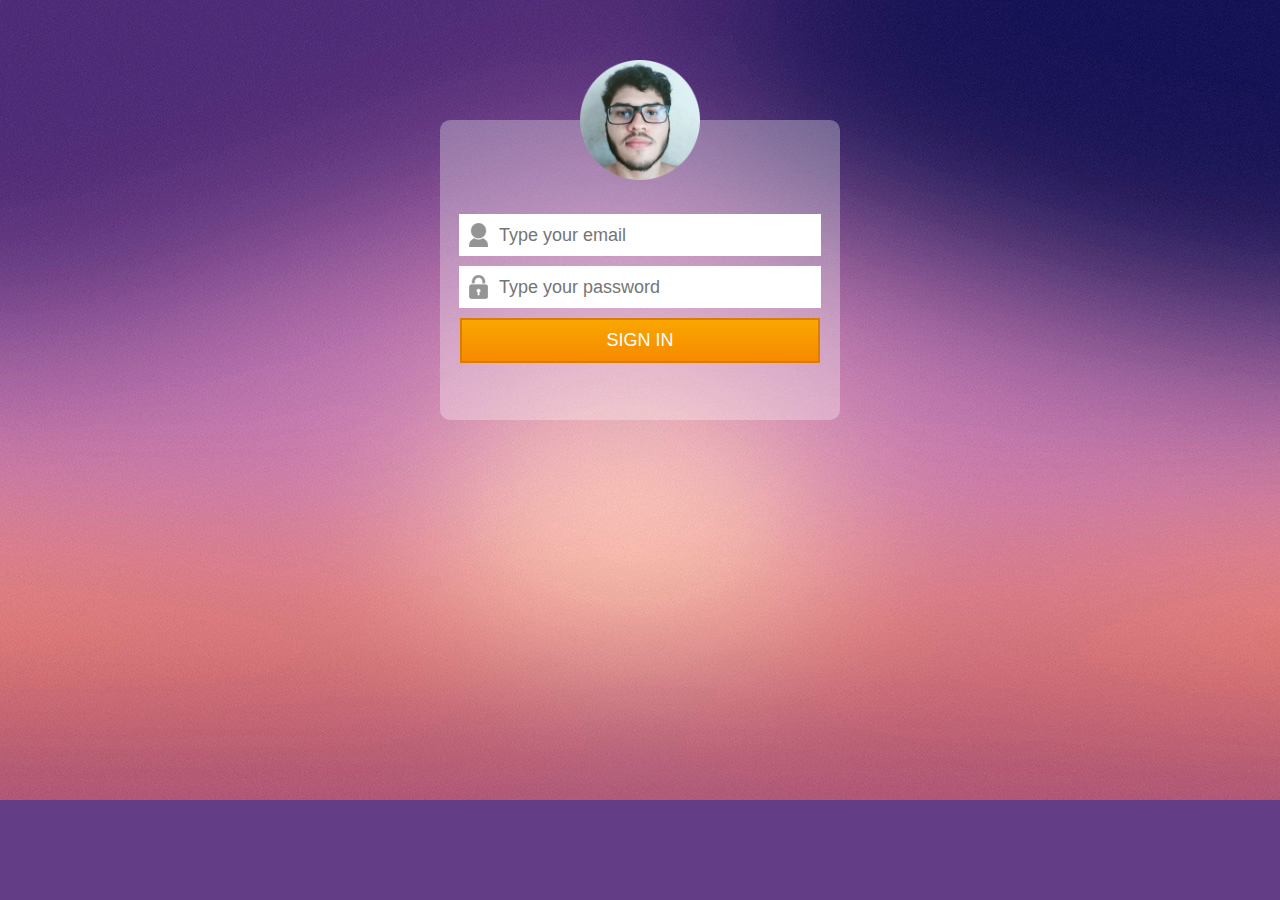
<file: estilizando_formularios2/index.html>
<!DOCTYPE html>
<html lang="pt-br">
  <head>
    <meta charset="UTF-8" />
    <meta http-equiv="X-UA-Compatible" content="IE=edge" />
    <meta name="viewport" content="width=device-width, initial-scale=1.0" />
    <title>Formulário</title>
    <link rel="stylesheet" href="estilo.css" />
  </head>
  <body>
    <div id="container">
      <img src="imagens/matheus.png" alt="" />

      <form action="index.html">
        <div>
          <input
            class="email-img"
            type="email"
            name="email"
            id="email"
            placeholder="Type your email"
          />
        </div>

        <div>
          <input
            class="password-img"
            type="password"
            name="password"
            id="password"
            placeholder="Type your password"
          />
        </div>

        <div>
          <input class="submit" type="submit" value="SIGN IN" />
        </div>
      </form>
    </div>
  </body>
</html>
</file>
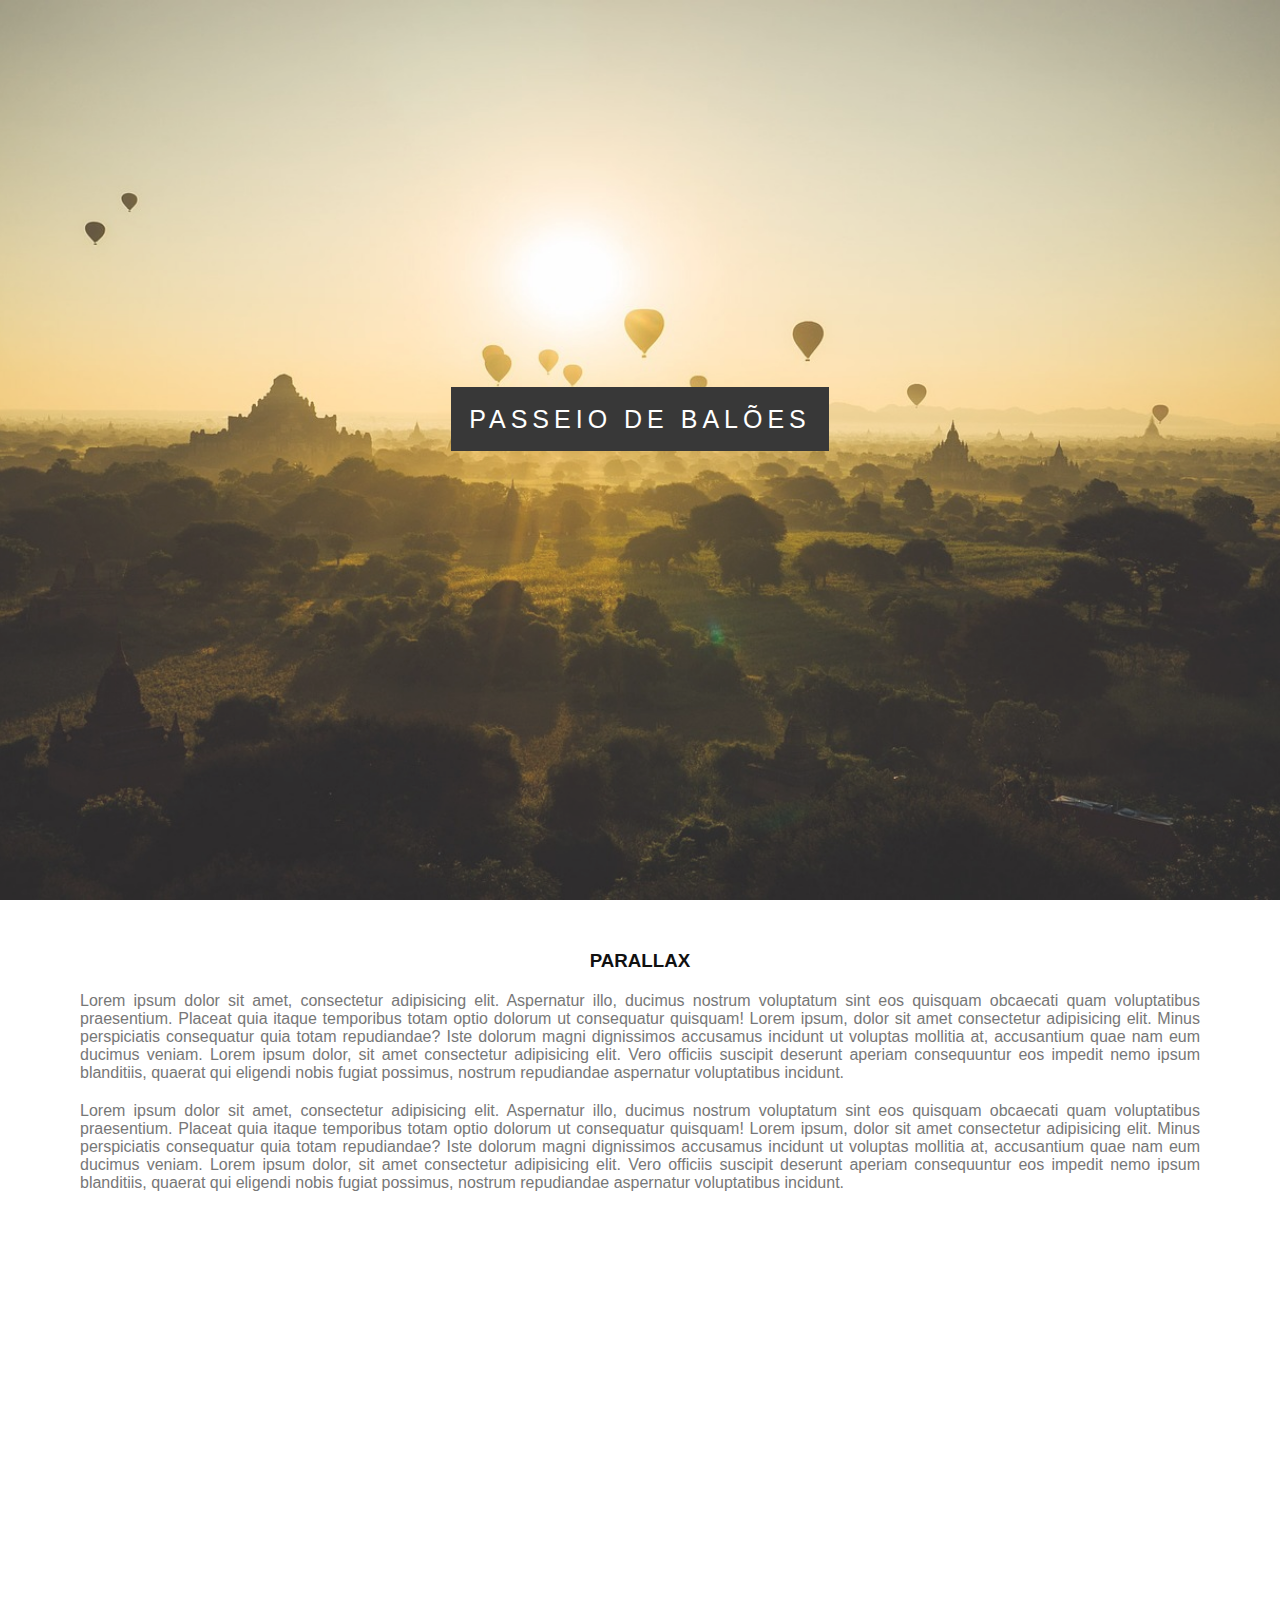
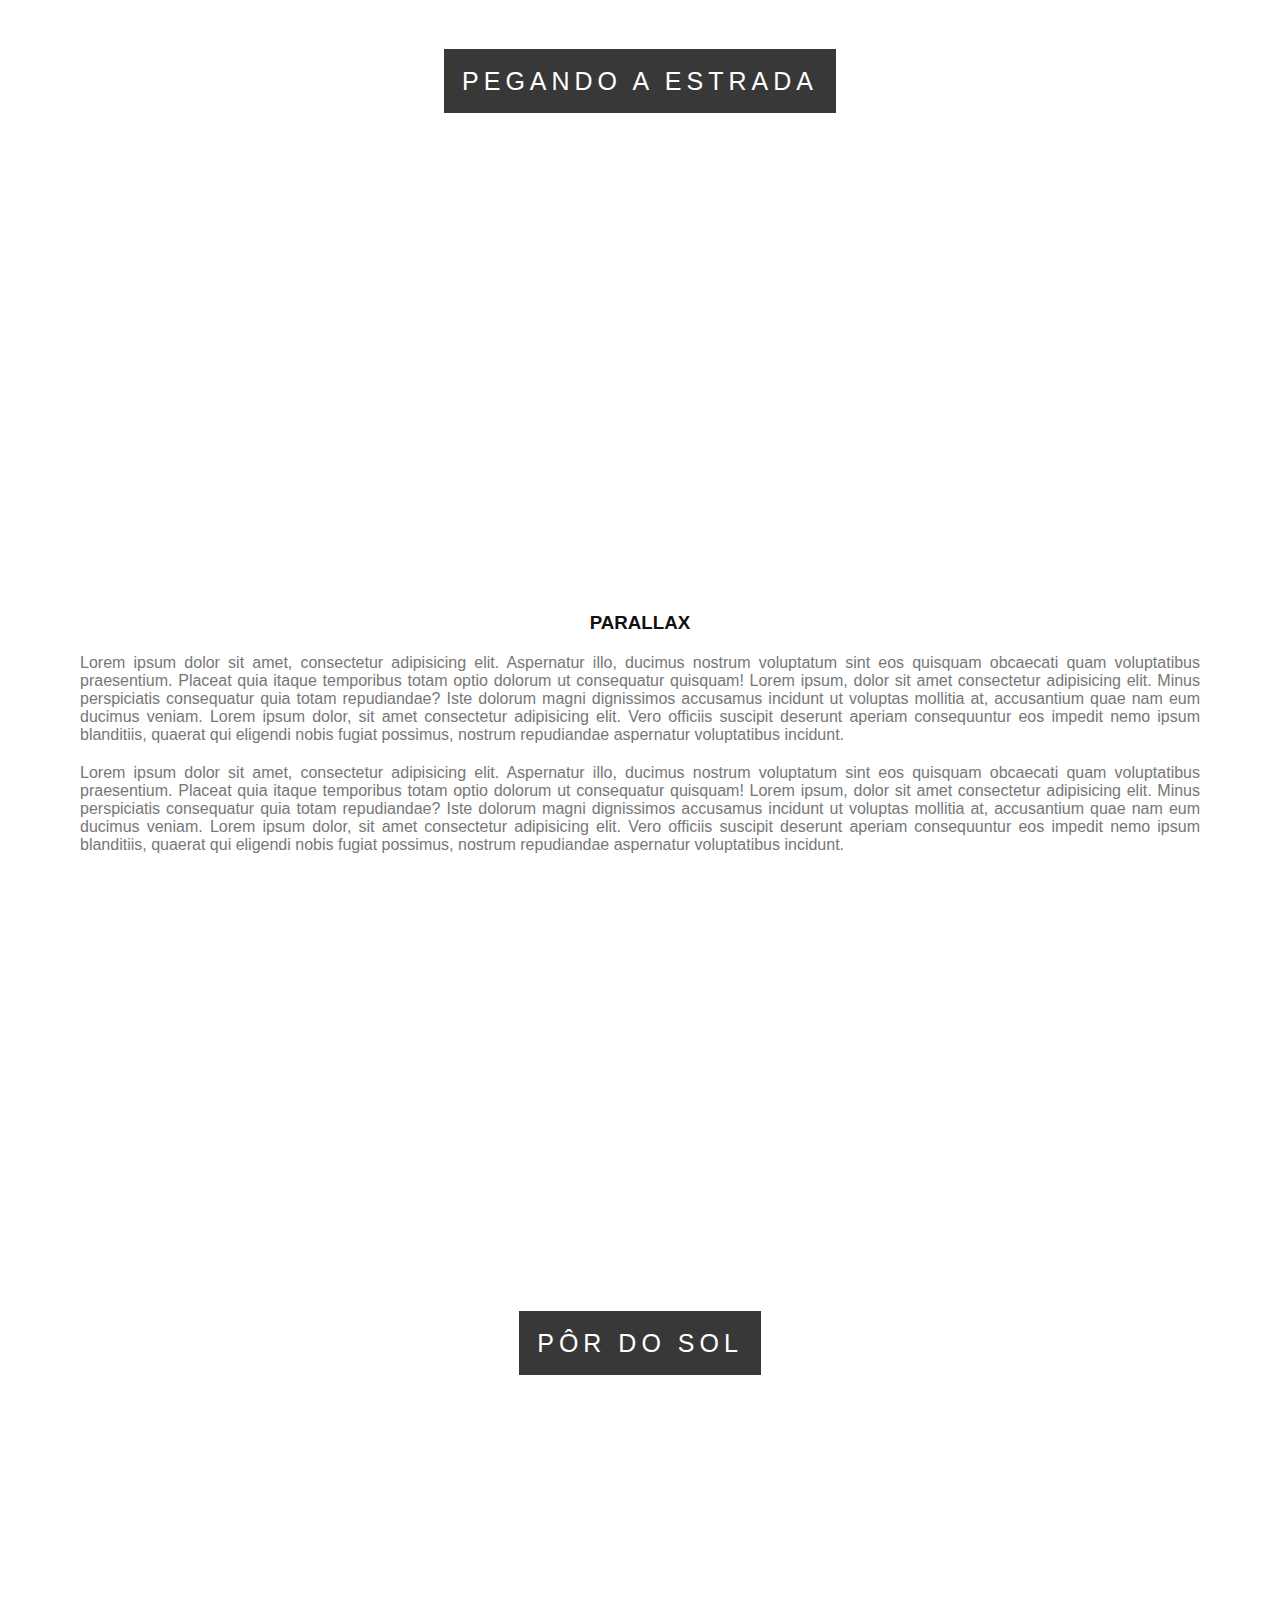
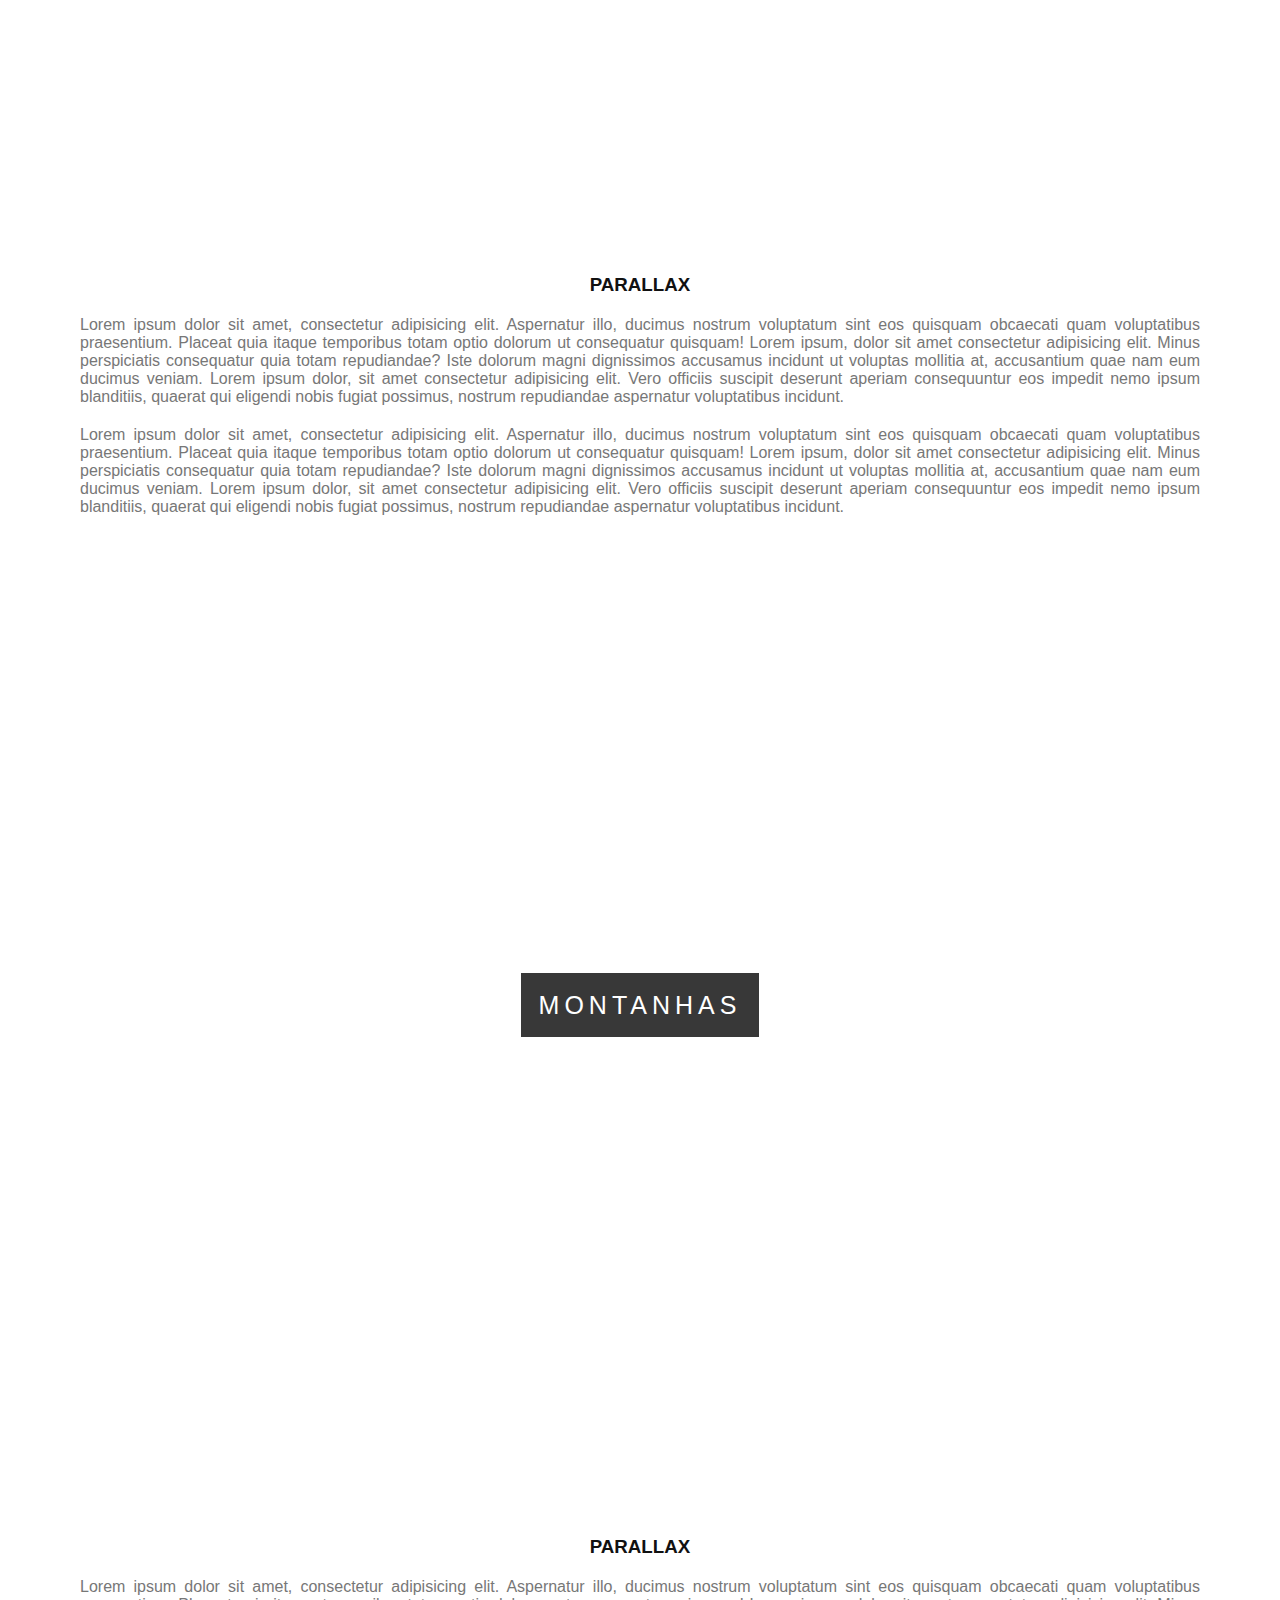
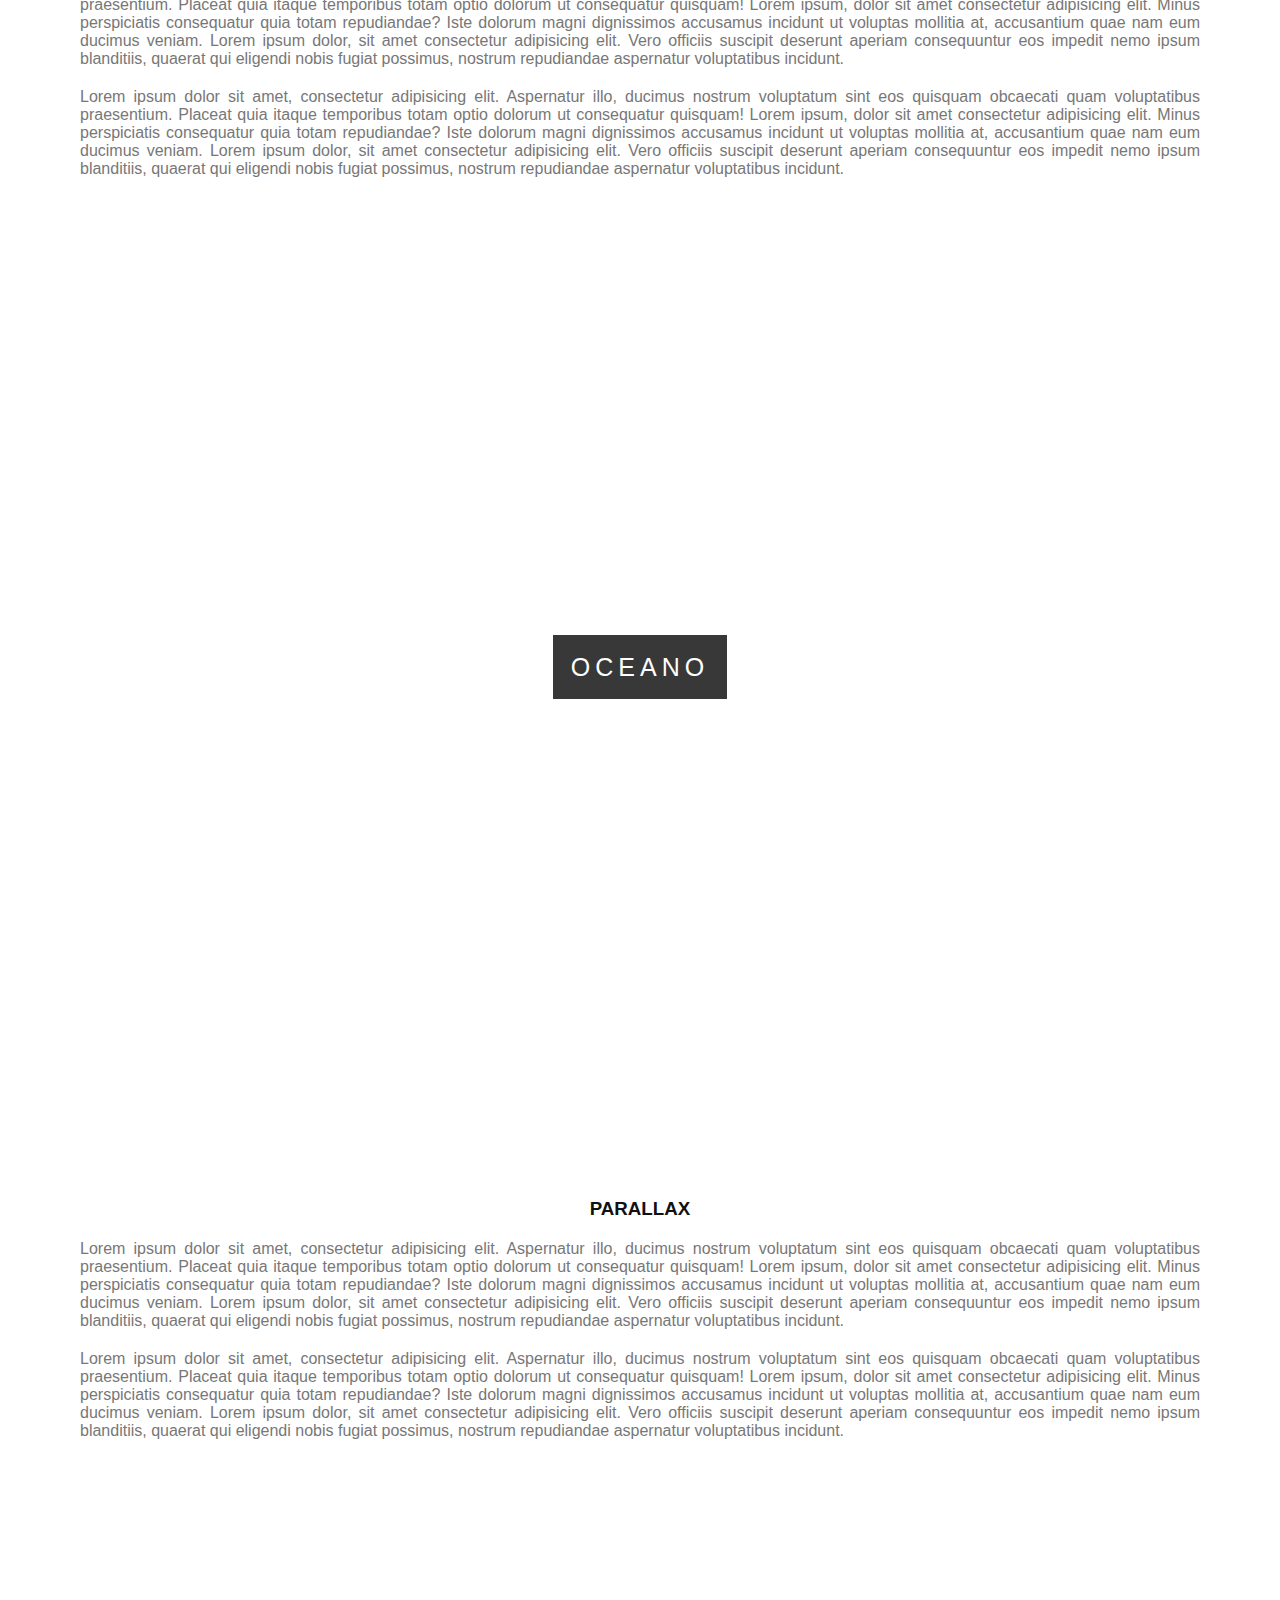
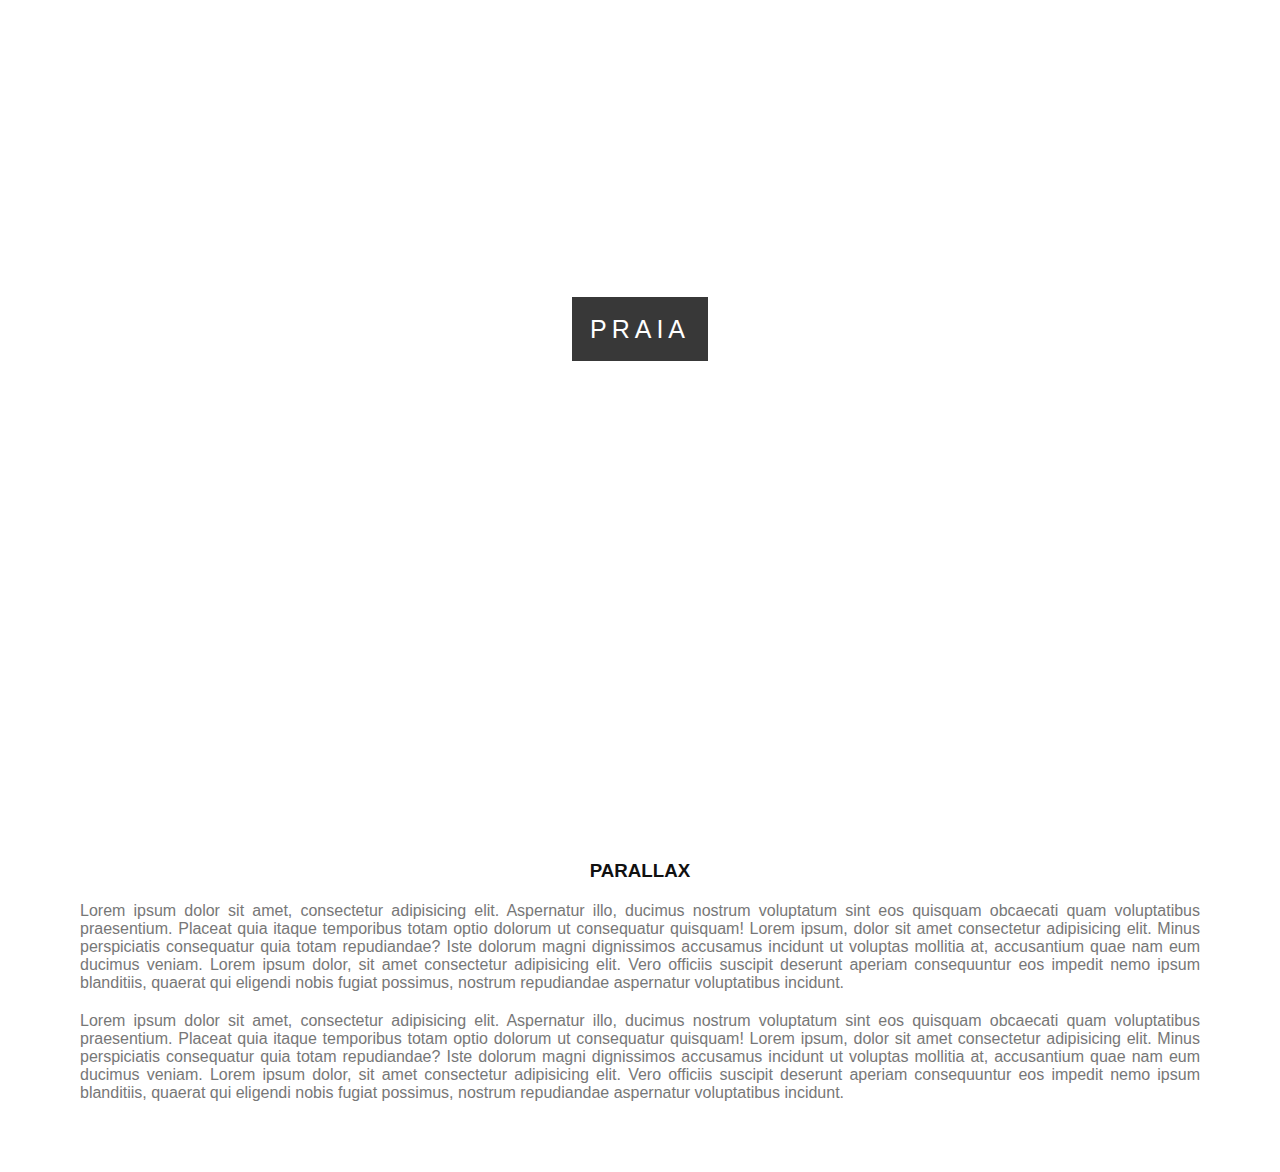
<file: parallax/index.html>
<!DOCTYPE html>
<html lang="pt-br">
<head>
    <meta charset="UTF-8">
    <meta http-equiv="X-UA-Compatible" content="IE=edge">
    <meta name="viewport" content="width=device-width, initial-scale=1.0">
    <title>Parallax</title>
    <link rel="stylesheet" href="estilo.css">
</head>
<body>
    
    <div class="caixa1">     
        <div class="conteudo-titulo">
            <span class="titulo">passeio de balões</span>
        </div>
    </div>
    <div class="conteudo">
        <h3>Parallax</h3>
        <p>Lorem ipsum dolor sit amet, consectetur adipisicing elit. Aspernatur illo, ducimus nostrum voluptatum sint eos quisquam obcaecati quam voluptatibus praesentium. Placeat quia itaque temporibus totam optio dolorum ut consequatur quisquam! Lorem ipsum, dolor sit amet consectetur adipisicing elit. Minus perspiciatis consequatur quia totam repudiandae? Iste dolorum magni dignissimos accusamus incidunt ut voluptas mollitia at, accusantium quae nam eum ducimus veniam. Lorem ipsum dolor, sit amet consectetur adipisicing elit. Vero officiis suscipit deserunt aperiam consequuntur eos impedit nemo ipsum blanditiis, quaerat qui eligendi nobis fugiat possimus, nostrum repudiandae aspernatur voluptatibus incidunt.</p>
        <p>Lorem ipsum dolor sit amet, consectetur adipisicing elit. Aspernatur illo, ducimus nostrum voluptatum sint eos quisquam obcaecati quam voluptatibus praesentium. Placeat quia itaque temporibus totam optio dolorum ut consequatur quisquam! Lorem ipsum, dolor sit amet consectetur adipisicing elit. Minus perspiciatis consequatur quia totam repudiandae? Iste dolorum magni dignissimos accusamus incidunt ut voluptas mollitia at, accusantium quae nam eum ducimus veniam. Lorem ipsum dolor, sit amet consectetur adipisicing elit. Vero officiis suscipit deserunt aperiam consequuntur eos impedit nemo ipsum blanditiis, quaerat qui eligendi nobis fugiat possimus, nostrum repudiandae aspernatur voluptatibus incidunt.</p>
    </div>
    <div class="caixa2">
        <div class="conteudo-titulo">
            <span class="titulo">pegando a estrada</span>
        </div>
    </div>
    <div class="conteudo">
        <h3>Parallax</h3>
        <p>Lorem ipsum dolor sit amet, consectetur adipisicing elit. Aspernatur illo, ducimus nostrum voluptatum sint eos quisquam obcaecati quam voluptatibus praesentium. Placeat quia itaque temporibus totam optio dolorum ut consequatur quisquam! Lorem ipsum, dolor sit amet consectetur adipisicing elit. Minus perspiciatis consequatur quia totam repudiandae? Iste dolorum magni dignissimos accusamus incidunt ut voluptas mollitia at, accusantium quae nam eum ducimus veniam. Lorem ipsum dolor, sit amet consectetur adipisicing elit. Vero officiis suscipit deserunt aperiam consequuntur eos impedit nemo ipsum blanditiis, quaerat qui eligendi nobis fugiat possimus, nostrum repudiandae aspernatur voluptatibus incidunt.</p>
        <p>Lorem ipsum dolor sit amet, consectetur adipisicing elit. Aspernatur illo, ducimus nostrum voluptatum sint eos quisquam obcaecati quam voluptatibus praesentium. Placeat quia itaque temporibus totam optio dolorum ut consequatur quisquam! Lorem ipsum, dolor sit amet consectetur adipisicing elit. Minus perspiciatis consequatur quia totam repudiandae? Iste dolorum magni dignissimos accusamus incidunt ut voluptas mollitia at, accusantium quae nam eum ducimus veniam. Lorem ipsum dolor, sit amet consectetur adipisicing elit. Vero officiis suscipit deserunt aperiam consequuntur eos impedit nemo ipsum blanditiis, quaerat qui eligendi nobis fugiat possimus, nostrum repudiandae aspernatur voluptatibus incidunt.</p>
    </div>
    <div class="caixa3">
        <div class="conteudo-titulo">
            <span class="titulo">pôr do sol</span>
        </div>
    </div>
    <div class="conteudo">
        <h3>Parallax</h3>
        <p>Lorem ipsum dolor sit amet, consectetur adipisicing elit. Aspernatur illo, ducimus nostrum voluptatum sint eos quisquam obcaecati quam voluptatibus praesentium. Placeat quia itaque temporibus totam optio dolorum ut consequatur quisquam! Lorem ipsum, dolor sit amet consectetur adipisicing elit. Minus perspiciatis consequatur quia totam repudiandae? Iste dolorum magni dignissimos accusamus incidunt ut voluptas mollitia at, accusantium quae nam eum ducimus veniam. Lorem ipsum dolor, sit amet consectetur adipisicing elit. Vero officiis suscipit deserunt aperiam consequuntur eos impedit nemo ipsum blanditiis, quaerat qui eligendi nobis fugiat possimus, nostrum repudiandae aspernatur voluptatibus incidunt.</p>
        <p>Lorem ipsum dolor sit amet, consectetur adipisicing elit. Aspernatur illo, ducimus nostrum voluptatum sint eos quisquam obcaecati quam voluptatibus praesentium. Placeat quia itaque temporibus totam optio dolorum ut consequatur quisquam! Lorem ipsum, dolor sit amet consectetur adipisicing elit. Minus perspiciatis consequatur quia totam repudiandae? Iste dolorum magni dignissimos accusamus incidunt ut voluptas mollitia at, accusantium quae nam eum ducimus veniam. Lorem ipsum dolor, sit amet consectetur adipisicing elit. Vero officiis suscipit deserunt aperiam consequuntur eos impedit nemo ipsum blanditiis, quaerat qui eligendi nobis fugiat possimus, nostrum repudiandae aspernatur voluptatibus incidunt.</p>
    </div>
    <div class="caixa4">
        <div class="conteudo-titulo">
            <span class="titulo">montanhas</span>
        </div>
    </div>
    <div class="conteudo">
        <h3>Parallax</h3>
        <p>Lorem ipsum dolor sit amet, consectetur adipisicing elit. Aspernatur illo, ducimus nostrum voluptatum sint eos quisquam obcaecati quam voluptatibus praesentium. Placeat quia itaque temporibus totam optio dolorum ut consequatur quisquam! Lorem ipsum, dolor sit amet consectetur adipisicing elit. Minus perspiciatis consequatur quia totam repudiandae? Iste dolorum magni dignissimos accusamus incidunt ut voluptas mollitia at, accusantium quae nam eum ducimus veniam. Lorem ipsum dolor, sit amet consectetur adipisicing elit. Vero officiis suscipit deserunt aperiam consequuntur eos impedit nemo ipsum blanditiis, quaerat qui eligendi nobis fugiat possimus, nostrum repudiandae aspernatur voluptatibus incidunt.</p>
        <p>Lorem ipsum dolor sit amet, consectetur adipisicing elit. Aspernatur illo, ducimus nostrum voluptatum sint eos quisquam obcaecati quam voluptatibus praesentium. Placeat quia itaque temporibus totam optio dolorum ut consequatur quisquam! Lorem ipsum, dolor sit amet consectetur adipisicing elit. Minus perspiciatis consequatur quia totam repudiandae? Iste dolorum magni dignissimos accusamus incidunt ut voluptas mollitia at, accusantium quae nam eum ducimus veniam. Lorem ipsum dolor, sit amet consectetur adipisicing elit. Vero officiis suscipit deserunt aperiam consequuntur eos impedit nemo ipsum blanditiis, quaerat qui eligendi nobis fugiat possimus, nostrum repudiandae aspernatur voluptatibus incidunt.</p>
    </div>
    <div class="caixa5">
        <div class="conteudo-titulo">
            <span class="titulo">oceano</span>
        </div>
    </div>
    <div class="conteudo">
        <h3>Parallax</h3>
        <p>Lorem ipsum dolor sit amet, consectetur adipisicing elit. Aspernatur illo, ducimus nostrum voluptatum sint eos quisquam obcaecati quam voluptatibus praesentium. Placeat quia itaque temporibus totam optio dolorum ut consequatur quisquam! Lorem ipsum, dolor sit amet consectetur adipisicing elit. Minus perspiciatis consequatur quia totam repudiandae? Iste dolorum magni dignissimos accusamus incidunt ut voluptas mollitia at, accusantium quae nam eum ducimus veniam. Lorem ipsum dolor, sit amet consectetur adipisicing elit. Vero officiis suscipit deserunt aperiam consequuntur eos impedit nemo ipsum blanditiis, quaerat qui eligendi nobis fugiat possimus, nostrum repudiandae aspernatur voluptatibus incidunt.</p>
        <p>Lorem ipsum dolor sit amet, consectetur adipisicing elit. Aspernatur illo, ducimus nostrum voluptatum sint eos quisquam obcaecati quam voluptatibus praesentium. Placeat quia itaque temporibus totam optio dolorum ut consequatur quisquam! Lorem ipsum, dolor sit amet consectetur adipisicing elit. Minus perspiciatis consequatur quia totam repudiandae? Iste dolorum magni dignissimos accusamus incidunt ut voluptas mollitia at, accusantium quae nam eum ducimus veniam. Lorem ipsum dolor, sit amet consectetur adipisicing elit. Vero officiis suscipit deserunt aperiam consequuntur eos impedit nemo ipsum blanditiis, quaerat qui eligendi nobis fugiat possimus, nostrum repudiandae aspernatur voluptatibus incidunt.</p>
    </div>
    <div class="caixa6">
        <div class="conteudo-titulo">
            <span class="titulo">praia</span>
        </div>
    </div>
    <div class="conteudo">
        <h3>Parallax</h3>
        <p>Lorem ipsum dolor sit amet, consectetur adipisicing elit. Aspernatur illo, ducimus nostrum voluptatum sint eos quisquam obcaecati quam voluptatibus praesentium. Placeat quia itaque temporibus totam optio dolorum ut consequatur quisquam! Lorem ipsum, dolor sit amet consectetur adipisicing elit. Minus perspiciatis consequatur quia totam repudiandae? Iste dolorum magni dignissimos accusamus incidunt ut voluptas mollitia at, accusantium quae nam eum ducimus veniam. Lorem ipsum dolor, sit amet consectetur adipisicing elit. Vero officiis suscipit deserunt aperiam consequuntur eos impedit nemo ipsum blanditiis, quaerat qui eligendi nobis fugiat possimus, nostrum repudiandae aspernatur voluptatibus incidunt.</p>
        <p>Lorem ipsum dolor sit amet, consectetur adipisicing elit. Aspernatur illo, ducimus nostrum voluptatum sint eos quisquam obcaecati quam voluptatibus praesentium. Placeat quia itaque temporibus totam optio dolorum ut consequatur quisquam! Lorem ipsum, dolor sit amet consectetur adipisicing elit. Minus perspiciatis consequatur quia totam repudiandae? Iste dolorum magni dignissimos accusamus incidunt ut voluptas mollitia at, accusantium quae nam eum ducimus veniam. Lorem ipsum dolor, sit amet consectetur adipisicing elit. Vero officiis suscipit deserunt aperiam consequuntur eos impedit nemo ipsum blanditiis, quaerat qui eligendi nobis fugiat possimus, nostrum repudiandae aspernatur voluptatibus incidunt.</p>
    </div>

</body>
</html>
</file>
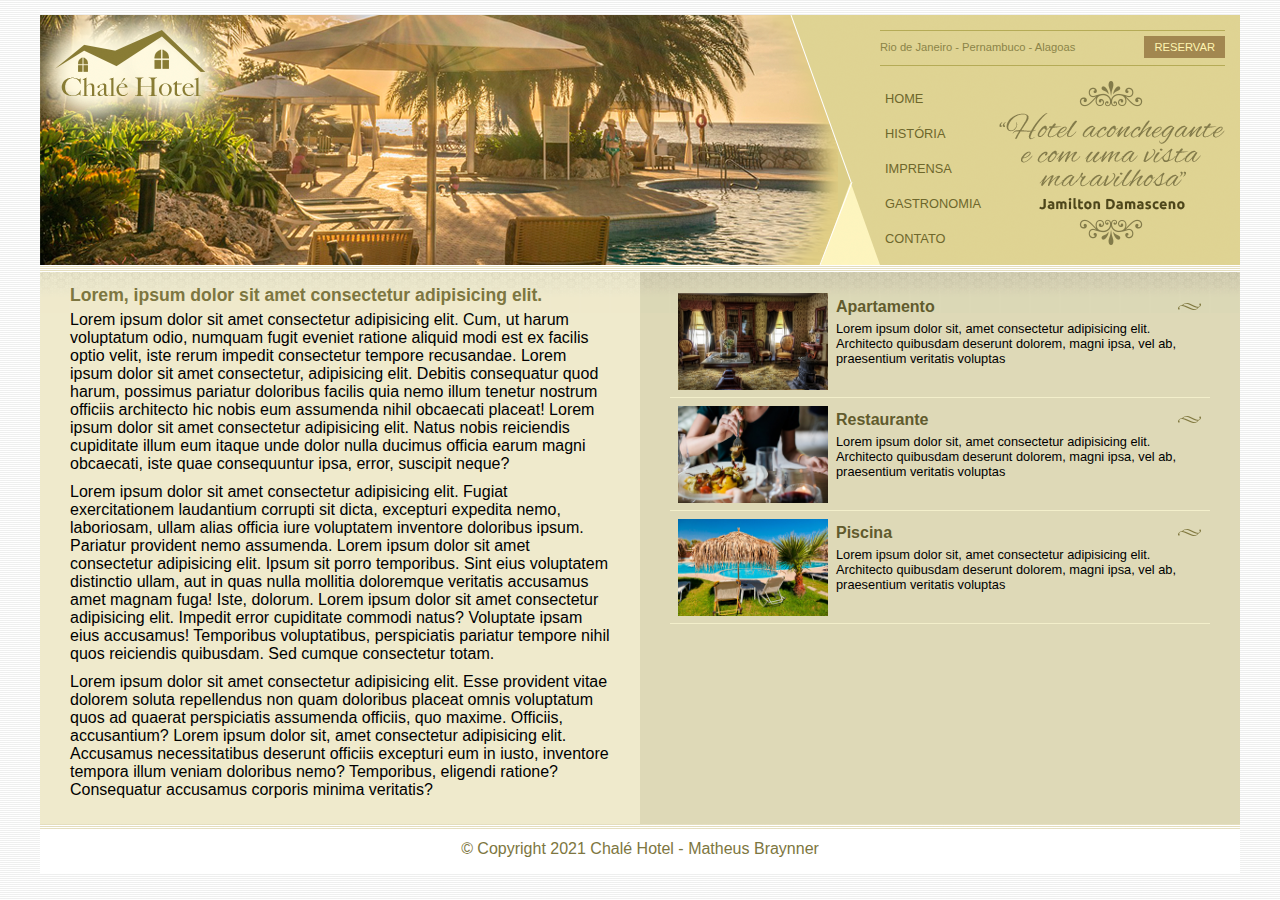
<file: Projeto_Chale_hotel/index.html>
<!DOCTYPE html>
<html lang="pt-br">
<head>
    <meta charset="UTF-8">
    <meta http-equiv="X-UA-Compatible" content="IE=edge">
    <meta name="viewport" content="width=device-width, initial-scale=1.0">
    <title>Chalé Hotel</title>
    <link rel="stylesheet" href="estilo.css">
</head>
<body>
    <div id="container"> <!--INICIO CONTAINER-->
        <div id="topo"> <!--INICIO TOPO-->
            <div id="area-logo"> 
                <h1 class="logo">
                    <a href="index.html">Chalé Hotel</a>
                </h1>
            </div>
            <div id="area-menu">
                <div id="conteudo-menu">
                    <div id="menu-locais">
                        <span class="locais">
                            Rio de Janeiro - Pernambuco - Alagoas
                        </span>
                        <a class="reserva" href="">Reservar</a>
                        <div style="clear: both;"></div>
                    </div>
                    <div id="menu">
                        <ul id="navegacao">
                            <li>
                                <a href="">Home</a>
                            </li>
                            <li>
                                <a href="">História</a>
                            </li>
                            <li>
                                <a href="">Imprensa</a>
                            </li>
                            <li>
                                <a href="">Gastronomia</a>
                            </li>
                            <li>
                                <a href="">Contato</a>
                            </li>
                        </ul>
                        <img class="depoimento" src="imagens/depoimento.png" alt="">
                    </div>
                </div>
            </div>
        </div> <!--FIM TOPO-->
        <div id="area-principal"> <!--INICIO AREA-PRINCIPAL-->
            <div class="conteudo">
                <h2>Lorem, ipsum dolor sit amet consectetur adipisicing elit. </h2>
                <p>
                    Lorem ipsum dolor sit amet consectetur adipisicing elit. Cum, ut harum voluptatum odio, numquam fugit eveniet ratione aliquid modi est ex facilis optio velit, iste rerum impedit consectetur tempore recusandae. Lorem ipsum dolor sit amet consectetur, adipisicing elit. Debitis consequatur quod harum, possimus pariatur doloribus facilis quia nemo illum tenetur nostrum officiis architecto hic nobis eum assumenda nihil obcaecati placeat! Lorem ipsum dolor sit amet consectetur adipisicing elit. Natus nobis reiciendis cupiditate illum eum itaque unde dolor nulla ducimus officia earum magni obcaecati, iste quae consequuntur ipsa, error, suscipit neque?
                </p>
                <p>
                    Lorem ipsum dolor sit amet consectetur adipisicing elit. Fugiat exercitationem laudantium corrupti sit dicta, excepturi expedita nemo, laboriosam, ullam alias officia iure voluptatem inventore doloribus ipsum. Pariatur provident nemo assumenda. Lorem ipsum dolor sit amet consectetur adipisicing elit. Ipsum sit porro temporibus. Sint eius voluptatem distinctio ullam, aut in quas nulla mollitia doloremque veritatis accusamus amet magnam fuga! Iste, dolorum. Lorem ipsum dolor sit amet consectetur adipisicing elit. Impedit error cupiditate commodi natus? Voluptate ipsam eius accusamus! Temporibus voluptatibus, perspiciatis pariatur tempore nihil quos reiciendis quibusdam. Sed cumque consectetur totam.
                </p>
                <p>
                    Lorem ipsum dolor sit amet consectetur adipisicing elit. Esse provident vitae dolorem soluta repellendus non quam doloribus placeat omnis voluptatum quos ad quaerat perspiciatis assumenda officiis, quo maxime. Officiis, accusantium? Lorem ipsum dolor sit, amet consectetur adipisicing elit. Accusamus necessitatibus deserunt officiis excepturi eum in iusto, inventore tempora illum veniam doloribus nemo? Temporibus, eligendi ratione? Consequatur accusamus corporis minima veritatis?
                </p>
            </div>
        </div><!--FIM AREA-PRINCIPAL-->
        <div id="area-lateral"> <!-- INICIO AREA-LATERAL-->
            <div class="conteudo">
               <ul id="beneficios">
                <li>
                    <a href="">
                        <img width="150" src="imagens/apartamento.jpg" alt="Apartamento">
                        <h3>Apartamento</h3>
                        <p>
                            Lorem ipsum dolor sit, amet consectetur adipisicing elit. Architecto quibusdam deserunt dolorem, magni ipsa, vel ab, praesentium veritatis voluptas 
                        </p>
                    </a>
                </li>
                <li>
                    <a href="">
                        <img width="150" src="imagens/restaurante.jpg" alt="Restaurante">
                        <h3>Restaurante</h3>
                        <p>
                            Lorem ipsum dolor sit, amet consectetur adipisicing elit. Architecto quibusdam deserunt dolorem, magni ipsa, vel ab, praesentium veritatis voluptas 
                        </p>
                    </a>
                </li>
                <li>
                    <a href="">
                        <img width="150" src="imagens/piscina.jpg" alt="Piscina">
                        <h3>Piscina</h3>
                        <p>
                            Lorem ipsum dolor sit, amet consectetur adipisicing elit. Architecto quibusdam deserunt dolorem, magni ipsa, vel ab, praesentium veritatis voluptas 
                        </p>
                    </a>
                </li>
               </ul>
            </div>
        </div><!-- FIM AREA-LATERAL-->
        <div id="rodape"> <!--INICIO RODAPE-->
            <span>
                &copy; Copyright 2021 Chalé Hotel - Matheus Braynner
            </span>
        </div> <!--FIM RODAPE-->

    </div> <!--FIM CONTAINER-->
    
</body>
</html>
</file>
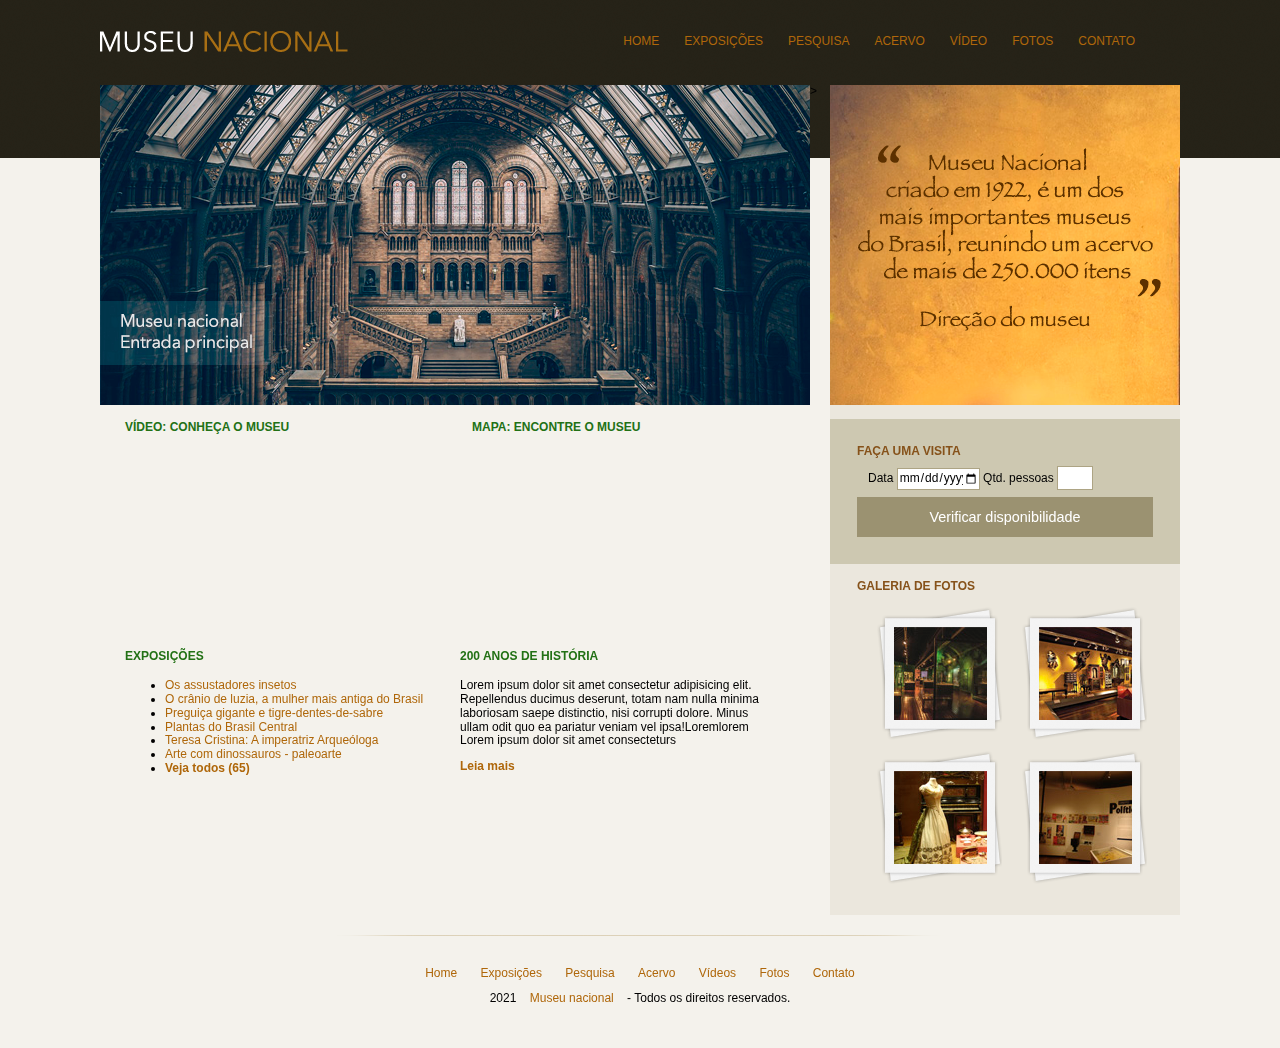
<file: Projeto_Museu_Nacional/index.html>
<!DOCTYPE html>
<html lang="pt-br">
<head>
    <meta charset="UTF-8">
    <meta http-equiv="X-UA-Compatible" content="IE=edge">
    <meta name="viewport" content="width=device-width, initial-scale=1.0">
    <title>Museu nacional</title>
    <!--NORMALIZE CSS-->
    <link rel="stylesheet" href="css/normalize.css">
    <!-- ESTILO CSS-->
    <link rel="stylesheet" href="css/estilo.css">

    <!--[if lt IE 9]>
        <script src="https://cdnjs.cloudflare.com/ajax/libs/html5shiv/3.7.3/html5shiv.min.js"></script>
    <![endif]-->
</head>
<body>
    
    <div id="container"> <!--INICIO CONTAINER-->
        
       <header> <!--INICIO HEADER-->
            <div id="logo">
                <h1>
                    <a href="">Museu nacional</a>
                </h1>
            </div>
            <nav> <!--INICIO NAV-->
                <ul>
                    <li>
                        <a href="#">Home</a>
                    </li>
                    <li>
                        <a href="#">Exposições</a>
                    </li>
                    <li>
                        <a href="#">Pesquisa</a>
                    </li>
                    <li>
                        <a href="#">Acervo</a>
                    </li>
                    <li>
                        <a href="#">Vídeo</a>
                    </li>
                    <li>
                        <a href="#">Fotos</a>
                    </li>
                    <li>
                        <a href="#">Contato</a>
                    </li>
                </ul>
            </nav> <!--FIM NAV-->
       </header> <!--FIM HEADER-->
        
       <div id="principal"> <!--INICIO PRINCIPAL-->>
       
       <div id="conteudo"> <!--INICIO CONTEÚDO-->

            <section id="capa">
                <img src="img/museu.png" alt="Capa_museu_nacional">
            </section>

            <section id="postagem">
                    <article id="video">
                        <h3>Vídeo: conheça o museu</h3>
                        <iframe width="310" height="170" src="https://www.youtube.com/embed/RGUYb-hivrc?start=1" title="YouTube video player" frameborder="0" allow="accelerometer; autoplay; clipboard-write; encrypted-media; gyroscope; picture-in-picture" allowfullscreen></iframe>
                    </article>

                    <article id="mapa">
                        <h3>Mapa: Encontre o museu</h3>
                        <iframe src="https://www.google.com/maps/embed?pb=!1m18!1m12!1m3!1d3675.206445593956!2d-43.228717584885274!3d-22.90575504359316!2m3!1f0!2f0!3f0!3m2!1i1024!2i768!4f13.1!3m3!1m2!1s0x997e58a085b7af%3A0x4d11e9a933d38ce3!2sMuseu%20Nacional%20-%20UFRJ!5e0!3m2!1spt-BR!2sbr!4v1617841519947!5m2!1spt-BR!2sbr" width="310" height="170" style="border:0;" allowfullscreen="" loading="lazy"></iframe>
                    </article>

                    <article id="exposicoes">
                        <h3>Exposições</h3>
                        <ul>
                            <li>
                                <a href="#">Os assustadores insetos</a>
                            </li>
                            <li>
                                <a href="#">O crânio de luzia, a mulher mais antiga do Brasil</a>
                            </li>
                            <li>
                                <a href="#">Preguiça gigante e tigre-dentes-de-sabre</a>
                            </li>
                            <li>
                                <a href="#">Plantas do Brasil Central</a>
                            </li>
                            <li>
                                <a href="#">Teresa Cristina: A imperatriz Arqueóloga</a>
                            </li>
                            <li>
                                <a href="#">Arte com dinossauros - paleoarte</a>
                            </li>
                            <li>
                                <a href="#"> <strong>Veja todos (65)</strong></a>
                            </li>
                        </ul>
                    </article>

                    <article id="historia">
                        <h3>200 anos de história</h3>
                        <p>
                            Lorem ipsum dolor sit amet consectetur adipisicing elit. Repellendus ducimus deserunt, totam nam nulla minima laboriosam saepe distinctio, nisi corrupti dolore. Minus ullam odit quo ea pariatur veniam vel ipsa!Loremlorem
                            Lorem ipsum dolor sit amet consecteturs
                        </p>
                        <a href="#"><strong>Leia mais</strong></a>
                    </article>
            </section>

       </div> <!--FIM CONTEÚDO-->

       <aside> <!--INICIO ASIDE-->
           <section id="depoimento">
                <img src="img/depoimento.png" alt="Depoimento">
           </section>

           <section id="visita"> <!--INICIO VISITA-->
                <h4>Faça uma visita</h4>
                <form action="index.html">
                    <fieldset>
                        <legend>Selecione uma data</legend>
                        <label for="data">Data</label>
                        <input class="campo" type="date" id="data">

                        <label for="qtd">Qtd. pessoas</label>
                        <input class="campo" style="width: 30px;" type="number" id="qtd" min="1" max="90">
                    </fieldset>

                    <input class="botao" type="submit" value="Verificar disponibilidade">
                </form>
           </section> <!--FIM VISITA-->

           <section id="galeria">
                <h4>Galeria de fotos</h4>

                <a href="">
                    <img height="93px" width="93px" src="img/imagem1.jpg" alt="imagem1">
                </a>

                <a href="">
                    <img height="93px" width="93px" src="img/imagem2.jpg" alt="imagem2">
                </a>

                <a href="">
                    <img height="93px" width="93px" src="img/imagem3.jpg" alt="imagem3">
                </a>

                <a href="">
                    <img height="93px" width="93px" src="img/imagem4.jpg" alt="imagem4">
                </a>

           </section>
       </aside> <!--FIM ASIDE-->
      <footer>
         <p>
             <a href="#">Home</a>
             <a href="#">Exposições</a>
             <a href="#">Pesquisa</a>
             <a href="#">Acervo</a>
             <a href="#">Vídeos</a>
             <a href="#">Fotos</a>
             <a href="#">Contato</a>
         </p>
         <p>
             2021 <a href="#">Museu nacional</a> - Todos os direitos reservados.
         </p>
      </footer>
    </div> <!--FIM PRINCIPAL-->

    </div> <!--FIM CONTAINER-->

</body>
</html>
</file>
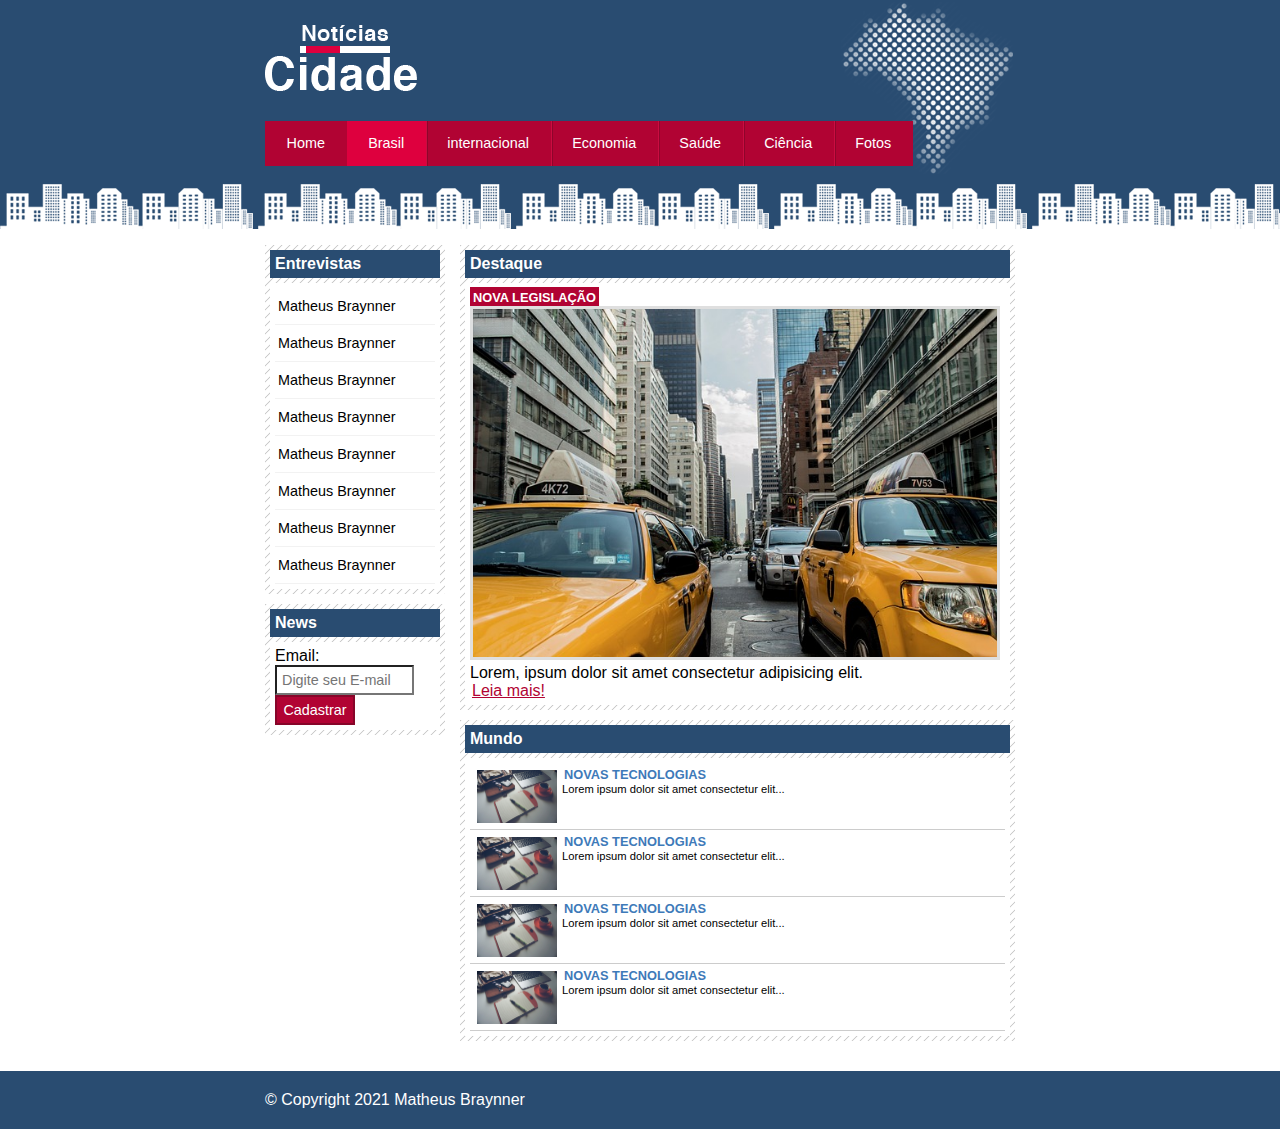
<file: Projeto_NoticiasCidade/brasil.html>
<!DOCTYPE html>
<html lang="pt-br">
<head>
    <meta charset="UTF-8">
    <meta http-equiv="X-UA-Compatible" content="IE=edge">
    <meta name="viewport" content="width=device-width, initial-scale=1.0">
    <title>Notícias Cidade</title>
    <link rel="stylesheet" href="estilo.css">
</head>
<body id="duas-colunas" class="brasil">
    
    <div id="container"> <!--INICIO CONTAINER-->
        <div id="topo"> <!--INICIO TOPO-->
            <h1 class="logo">Notícias cidade</h1>
            <ul id="navegacao">
                <li class="primeiro">
                    <a id="home" href="index.html">Home</a>
                </li>
                <li>
                    <a id="brasil" href="brasil.html">Brasil</a>
                </li>
                <li>
                    <a id="mundial" href="internacional.html">internacional</a>
                </li>
                <li>
                    <a id="economia" href="economia.html">Economia</a>
                </li>
                <li>
                    <a id="saude" href="saude.html">Saúde</a>
                </li>
                <li>
                    <a id="ciencia" href="ciencia.html">Ciência</a>
                </li>
                <li>
                    <a id="fotos" href="fotos.html">Fotos</a>
                </li>
            </ul>
        </div> <!-- FIM TOPO-->

        <div id="conteudo"> <!--INICIO CONTEÚDO -->
            <div id="primario"> 
                <div class="caixa destaque">
                    <h2>Destaque</h2>
                    <div class="caixa-conteudo">
                        <h3>Nova legislação</h3>
                        <img  class="imagem-principal" width="100%" src="imagens/taxi.jpg" alt="imagem de um táxi">
                        <p>Lorem, ipsum dolor sit amet consectetur adipisicing elit. </p>
                        <a href="">Leia mais!</a>
                    </div>
                </div>  
                <div class="caixa">
                    <h2>Mundo</h2>
                    <div class="caixa-conteudo">
                        <ul id="lista-noticias">
                            <li>
                                <a href="">
                                    <img width="80px" src="imagens/tecnologia.jpg" alt="">
                                    <h3>Novas tecnologias</h3>
                                    <p>Lorem ipsum dolor sit amet consectetur elit...</p>
                                </a>
                            </li>
                            <li>
                                <a href="">
                                    <img width="80px" src="imagens/tecnologia.jpg" alt="">
                                    <h3>Novas tecnologias</h3>
                                    <p>Lorem ipsum dolor sit amet consectetur elit...</p>
                                </a>
                            </li>
                            <li>
                                <a href="">
                                    <img width="80px" src="imagens/tecnologia.jpg" alt="">
                                    <h3>Novas tecnologias</h3>
                                    <p>Lorem ipsum dolor sit amet consectetur elit...</p>
                                </a>
                            </li>
                            <li>
                                <a href="">
                                    <img width="80px" src="imagens/tecnologia.jpg" alt="">
                                    <h3>Novas tecnologias</h3>
                                    <p>Lorem ipsum dolor sit amet consectetur elit...</p>
                                </a>
                            </li>
                        </ul>
                    </div>
                </div>  
            </div>
            <div id="menu-lateral"> <!--INICIO MENU-LATERAL-->
                <div class="caixa">
                    <h2>Entrevistas</h2>
                    <div class="caixa-conteudo">
                      <ul>
                          <li>
                              <a href="">Matheus Braynner</a>
                          </li>
                          <li>
                            <a href="">Matheus Braynner</a>
                        </li>
                        <li>
                            <a href="">Matheus Braynner</a>
                        </li>
                        <li>
                            <a href="">Matheus Braynner</a>
                        </li>
                        <li>
                            <a href="">Matheus Braynner</a>
                        </li>
                        <li>
                            <a href="">Matheus Braynner</a>
                        </li>
                        <li>
                            <a href="">Matheus Braynner</a>
                        </li>
                        <li>
                            <a href="">Matheus Braynner</a>
                        </li>
                      </ul>
                    </div>
                </div> 
                
                <div class="caixa">
                    <h2>News</h2>
                    <div class="caixa-conteudo">
                       <form action="index.html">
                           <div>
                               <label for="email">Email:</label>
                               <input type="email" name="email" id="email" placeholder="Digite seu E-mail">
                           </div>
                           <div>
                               <input class="submit" type="submit" value="Cadastrar">
                           </div>
                       </form>
                    </div>
                </div> 
            </div> <!--FIM MENU LATERAL-->
        </div> <!--FIM CONTEÚDO-->

    </div> <!-- FIM CONTAINER-->

    <div id="container-rodape">
        <div id="rodape">
        &copy;  Copyright 2021 Matheus Braynner 
        </div>
    </div>

</body>
</html>
</file>
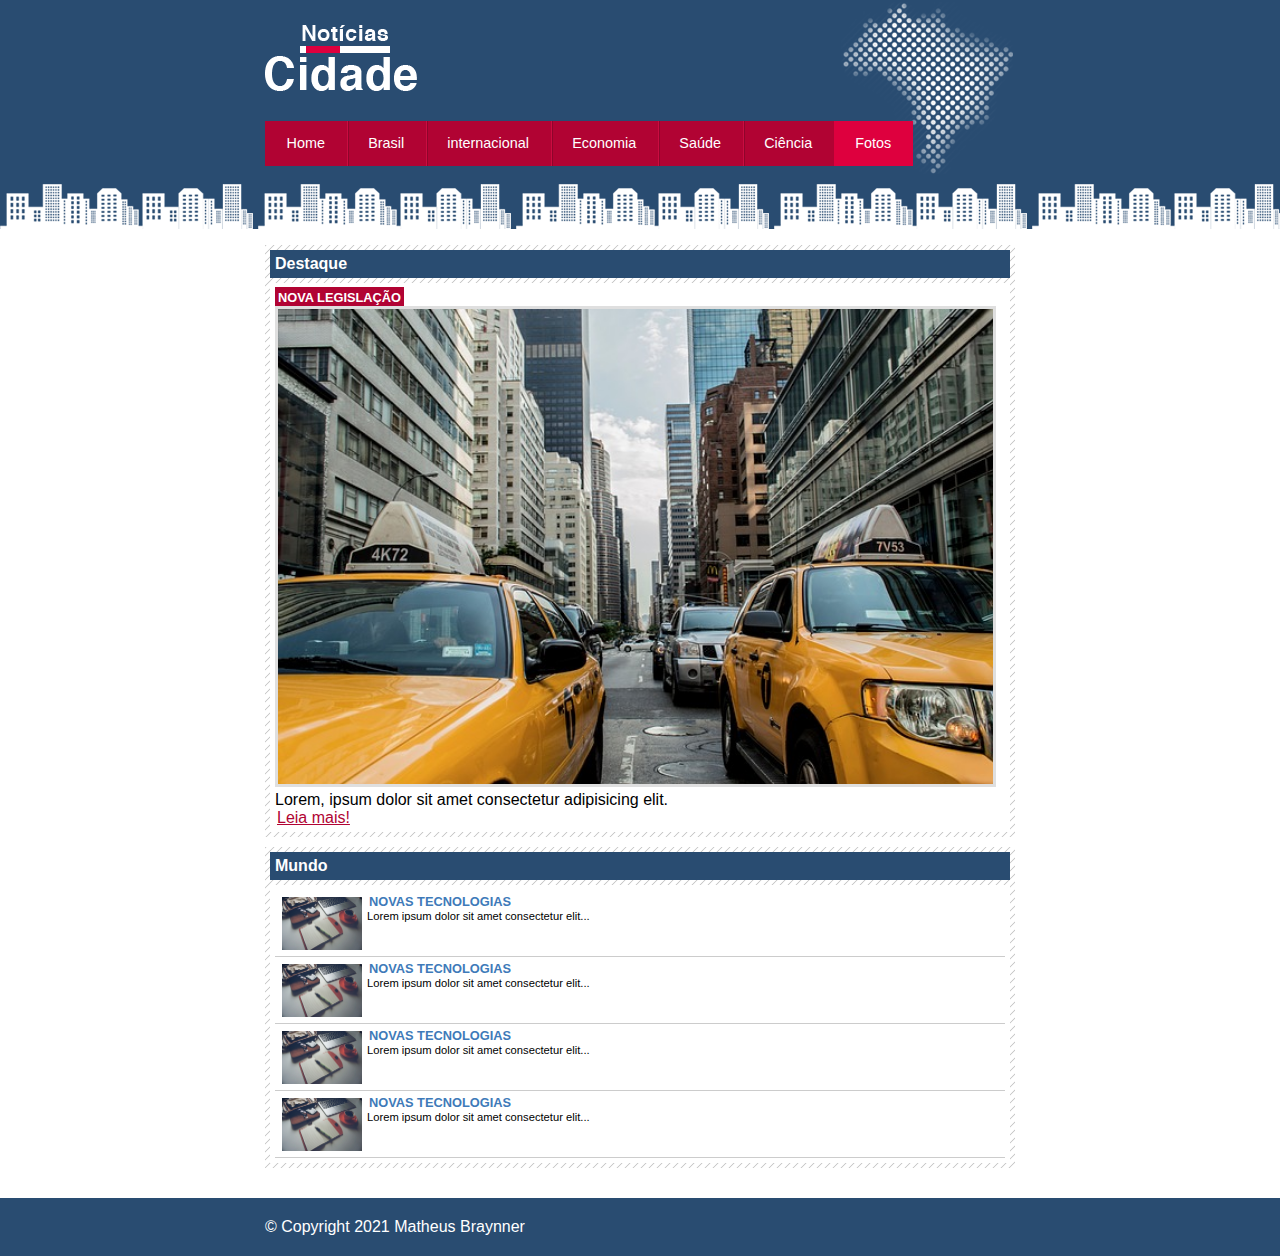
<file: Projeto_NoticiasCidade/fotos.html>
<!DOCTYPE html>
<html lang="pt-br">
<head>
    <meta charset="UTF-8">
    <meta http-equiv="X-UA-Compatible" content="IE=edge">
    <meta name="viewport" content="width=device-width, initial-scale=1.0">
    <title>Notícias Cidade</title>
    <link rel="stylesheet" href="estilo.css">
</head>
<body id="uma-colunas" class="fotos">
    
    <div id="container"> <!--INICIO CONTAINER-->
        <div id="topo"> <!--INICIO TOPO-->
            <h1 class="logo">Notícias cidade</h1>
            <ul id="navegacao">
                <li class="primeiro">
                    <a id="home" href="index.html">Home</a>
                </li>
                <li>
                    <a id="brasil" href="brasil.html">Brasil</a>
                </li>
                <li>
                    <a id="mundial" href="internacional.html">internacional</a>
                </li>
                <li>
                    <a id="economia" href="economia.html">Economia</a>
                </li>
                <li>
                    <a id="saude" href="saude.html">Saúde</a>
                </li>
                <li>
                    <a id="ciencia" href="ciencia.html">Ciência</a>
                </li>
                <li>
                    <a id="fotos" href="fotos.html">Fotos</a>
                </li>
            </ul>
        </div> <!-- FIM TOPO-->

        <div id="conteudo"> <!--INICIO CONTEÚDO -->
            <div id="primario"> 
                <div class="caixa destaque">
                    <h2>Destaque</h2>
                    <div class="caixa-conteudo">
                        <h3>Nova legislação</h3>
                        <img  class="imagem-principal" width="100%" src="imagens/taxi.jpg" alt="imagem de um táxi">
                        <p>Lorem, ipsum dolor sit amet consectetur adipisicing elit. </p>
                        <a href="">Leia mais!</a>
                    </div>
                </div>  
                <div class="caixa">
                    <h2>Mundo</h2>
                    <div class="caixa-conteudo">
                        <ul id="lista-noticias">
                            <li>
                                <a href="">
                                    <img width="80px" src="imagens/tecnologia.jpg" alt="">
                                    <h3>Novas tecnologias</h3>
                                    <p>Lorem ipsum dolor sit amet consectetur elit...</p>
                                </a>
                            </li>
                            <li>
                                <a href="">
                                    <img width="80px" src="imagens/tecnologia.jpg" alt="">
                                    <h3>Novas tecnologias</h3>
                                    <p>Lorem ipsum dolor sit amet consectetur elit...</p>
                                </a>
                            </li>
                            <li>
                                <a href="">
                                    <img width="80px" src="imagens/tecnologia.jpg" alt="">
                                    <h3>Novas tecnologias</h3>
                                    <p>Lorem ipsum dolor sit amet consectetur elit...</p>
                                </a>
                            </li>
                            <li>
                                <a href="">
                                    <img width="80px" src="imagens/tecnologia.jpg" alt="">
                                    <h3>Novas tecnologias</h3>
                                    <p>Lorem ipsum dolor sit amet consectetur elit...</p>
                                </a>
                            </li>
                        </ul>
                    </div>
                </div>  
            </div>
        </div> <!--FIM CONTEÚDO-->

    </div> <!-- FIM CONTAINER-->

    <div id="container-rodape">
        <div id="rodape">
        &copy;  Copyright 2021 Matheus Braynner 
        </div>
    </div>

</body>
</html>
</file>
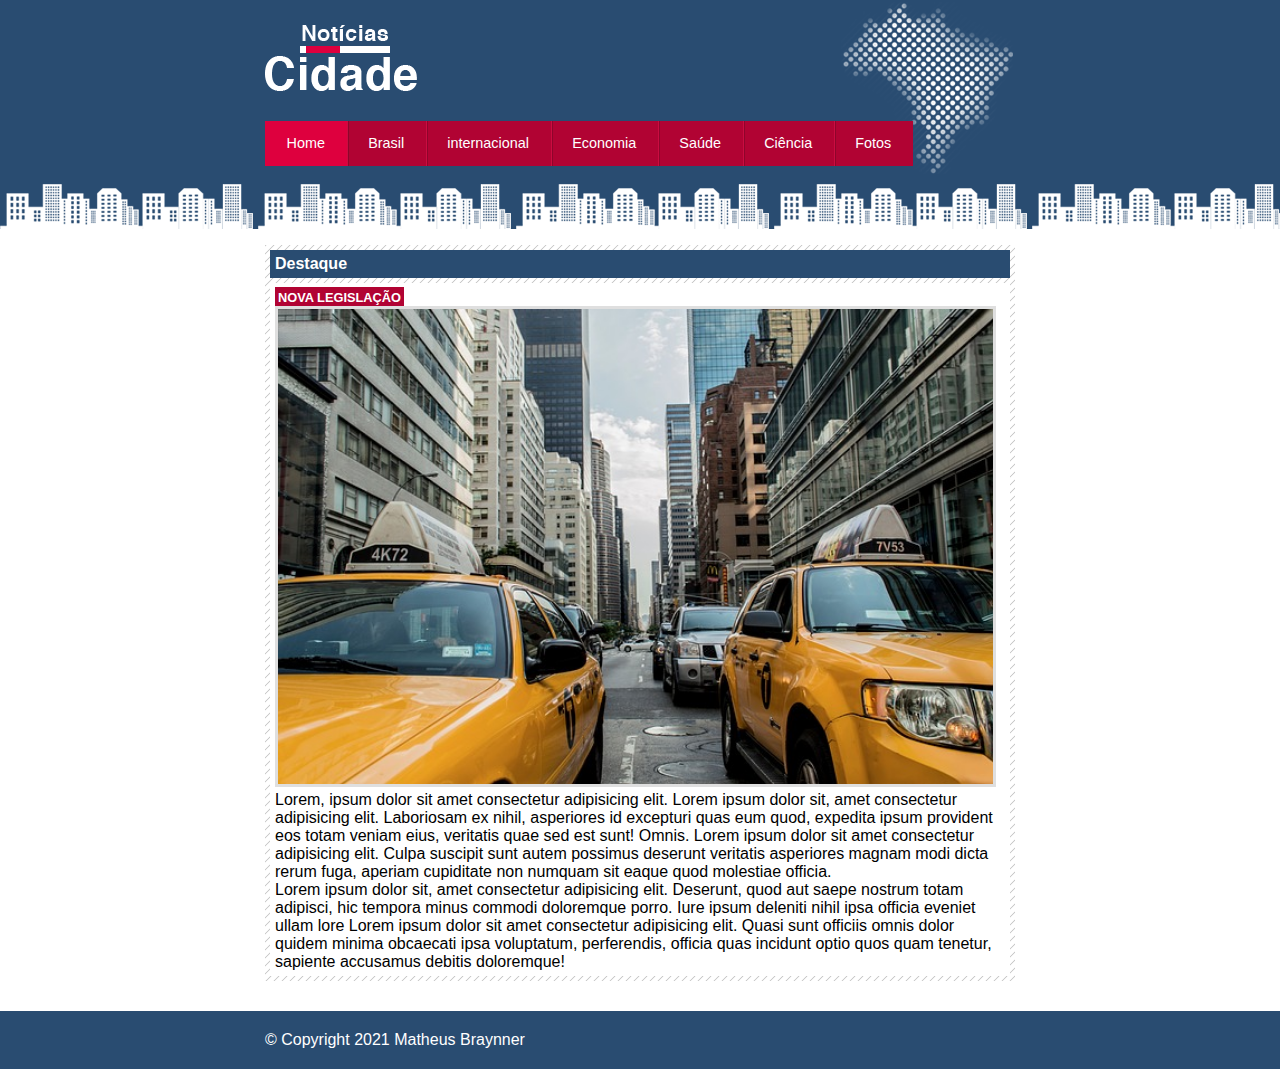
<file: Projeto_NoticiasCidade/nova-legislação.html>
<!DOCTYPE html>
<html lang="pt-br">
<head>
    <meta charset="UTF-8">
    <meta http-equiv="X-UA-Compatible" content="IE=edge">
    <meta name="viewport" content="width=device-width, initial-scale=1.0">
    <title>Notícias Cidade</title>
    <link rel="stylesheet" href="estilo.css">
</head>
<body id="uma-colunas" class="home">
    
    <div id="container"> <!--INICIO CONTAINER-->
        <div id="topo"> <!--INICIO TOPO-->
            <h1 class="logo">Notícias cidade</h1>
            <ul id="navegacao">
                <li class="primeiro">
                    <a id="home" href="index.html">Home</a>
                </li>
                <li>
                    <a id="brasil" href="brasil.html">Brasil</a>
                </li>
                <li>
                    <a id="mundial" href="internacional.html">internacional</a>
                </li>
                <li>
                    <a id="economia" href="economia.html">Economia</a>
                </li>
                <li>
                    <a id="saude" href="saude.html">Saúde</a>
                </li>
                <li>
                    <a id="ciencia" href="ciencia.html">Ciência</a>
                </li>
                <li>
                    <a id="fotos" href="fotos.html">Fotos</a>
                </li>
            </ul>
        </div> <!-- FIM TOPO-->

        <div id="conteudo"> <!--INICIO CONTEÚDO -->
            <div id="primario"> 
                <div class="caixa destaque">
                    <h2>Destaque</h2>
                    <div class="caixa-conteudo">
                        <h3>Nova legislação</h3>
                        <img  class="imagem-principal" width="100%" src="imagens/taxi.jpg" alt="imagem de um táxi">
                        <p>Lorem, ipsum dolor sit amet consectetur adipisicing elit.  Lorem ipsum dolor sit, amet consectetur adipisicing elit. Laboriosam ex nihil, asperiores id excepturi quas eum quod, expedita ipsum provident eos totam veniam eius, veritatis quae sed est sunt! Omnis. Lorem ipsum dolor sit amet consectetur adipisicing elit. Culpa suscipit sunt autem possimus deserunt veritatis asperiores magnam modi dicta rerum fuga, aperiam cupiditate non numquam sit eaque quod molestiae officia. </p>
                        <p>Lorem ipsum dolor sit, amet consectetur adipisicing elit. Deserunt, quod aut saepe nostrum totam adipisci, hic tempora minus commodi doloremque porro. Iure ipsum deleniti nihil ipsa officia eveniet ullam lore Lorem ipsum dolor sit amet consectetur adipisicing elit. Quasi sunt officiis omnis dolor quidem minima obcaecati ipsa voluptatum, perferendis, officia quas incidunt optio quos quam tenetur, sapiente accusamus debitis doloremque!</p>
                    </div>
                </div>  
              
            </div>
        </div> <!--FIM CONTEÚDO-->

    </div> <!-- FIM CONTAINER-->

    <div id="container-rodape">
        <div id="rodape">
        &copy;  Copyright 2021 Matheus Braynner 
        </div>
    </div>

</body>
</html>
</file>
<file: estilizando_formularios2/estilo.css>
body {
    font-family: 'Trebuchet MS', 'Lucida Sans Unicode', 'Lucida Grande', 'Lucida Sans', Arial, sans-serif;
    background: #643d87 url(imagens/fundo.jpg) no-repeat top center;
}

#container {
    width: 400px;
    height: 300px;
    background-color: rgba(255, 255, 255, 0.302);
    -webkit-border-radius: 10px;
    -moz-border-radius: 10px;
    border-radius: 10px;
    margin: 0 auto;
    margin-top: 120px;
    text-align: center;
}

#container img {
    width: 120px;
    height: 120px;
    margin-top: -60px;
    margin-bottom: 30px;
}

input {
    height: 40px;
    width: 80%;
    font-size: 18px;
    margin-bottom: 10px;
    background: #fff;
    padding-left: 40px;
    border: none;
    background-repeat: no-repeat;
    background-position: 10px;
}

input.email-img {
    background-image: url(imagens/icone-usuario.png);
}

input.password-img {
    background-image: url(imagens/icone-cadeado.png);
}

input.submit {
    color: #fff;
    background-color: #f79300;
    border: 2px solid #db7d00;
    padding: 5px 20px;
    height: 45px;
    width: 90%;
    background: linear-gradient(to bottom, #faa600, #f68a00);
}
</file>
<file: parallax/estilo.css>
* {
    margin: 0;
    padding: 0;
}

body, html {
    font-size: 16px;
    font-family: sans-serif;
    color: #777;
    height: 100%;
}

.conteudo {
    color: #777;
    background-color: #fff;
    text-align: justify;
    padding: 50px 80px;
}

h3 {
    text-transform: uppercase;
    color: #111;
    text-align: center;
    padding-bottom: 20px;
}

p {
    margin-bottom: 20px;
}

/* EFEITO PARALLAX */

.caixa1, .caixa2,
.caixa3, .caixa4,
.caixa5, .caixa6 {
    position: relative;
    height: 100%;
    opacity: 0.83;
    background-repeat: no-repeat;
    background-size: cover;
    background-attachment: fixed;
    background-position: center;
}

.caixa1 {
    background-image: url(imagens/imagem1.jpg);
}

.caixa2 {
    background-image: url(imagens/imagem2.jpg);
}

.caixa3 {
    background-image: url(imagens/imagem3.jpg);
}

.caixa4 {
    background-image: url(imagens/imagem4.jpg);
}

.caixa5 {
    background-image: url(imagens/imagem5.jpg);
}

.caixa6 {
    background-image: url(imagens/imagem6.jpg);
}

.conteudo-titulo {
    position: absolute;
    left: 0%;
    top: 45%;
    width: 100%;  
    text-align: center;
    text-transform: uppercase;
}

.conteudo-titulo span.titulo {
    color: #fff;
    background-color: #111;
    padding: 18px;
    font-size: 25px;
    letter-spacing: 5px;
}
</file>
<file: Projeto_Chale_hotel/estilo.css>
* {
    margin: 0;
    padding: 0;
}

body {
    font-family: Arial, Helvetica, sans-serif;
    background: #fff url(imagens/bg.png);
    margin: 15px;
}

#container {
    background: #ede9cc url(imagens/bg-container.png) top center repeat-y;
    margin: 0 auto;
    min-width: 740px;
    max-width: 1200px;
}

#topo {
    background: #dbcd87;
    height: 15.4em;
    min-height: 250px;
    position: relative;
}

#area-logo {
    background: url(imagens/topo-imagem-principal2.png) no-repeat;
    width: 100%;
    height: 250px;
    position: absolute;
    top: 0;
    left: 0;
    z-index: 1;
}

.logo a {
    position: absolute;
    top: 15px;
    left: 15px;
    z-index: 3;
    background: url(imagens/logo.png) no-repeat ;
    width: 151px;
    height: 66px;
    text-indent: -3000px;
}

#area-menu {
    background: url(imagens/topo-imagem-lateral.png) no-repeat;
    width: 450px;
    height: 250px;
    position: absolute;
    top: 0;
    right: 0;
    z-index: 2;
}

#conteudo-menu {
    margin-left: 90px;
    margin-right: 15px;
    padding-top: 15px;
    
}

#menu-locais {
    border-bottom: 1px solid #b5ab56;
    border-top: 1px solid #b5ab56;
    padding-top: 5px;
    padding-bottom: 5px;
    font-size: 0.7em;
    color: #8b8448;
}
#menu-locais .locais {
    float: left;
    line-height: 2.1em;
}

a {
    text-decoration: none;
}

#menu-locais .reserva {
    text-transform: uppercase;
    background: #a28750;
    color: #fff5b0;
    padding: 5px 10px;
    float: right;
}

/* BARRA DE NAVEGAÇÃO VERTICAL */

#menu {
    margin-top: 15px;

}

ul {
    list-style: none;
}

ul#navegacao {
    float: left;
}

ul#navegacao a {
    text-transform: uppercase;
    font-size: 0.8em;
    padding: 5px;
    color: #6e672c;
    line-height: 35px;
}

ul#navegacao a:hover {
    background: #fdf6be;
}

.depoimento {
    width: 226px;
    height: 164px;
    float: right;
}

/* ÁREA DE CONTEÚDOS*/

#area-principal {
    float: left;
    width: 50%;
    background: url(imagens/bg-area-principal.png) top left repeat-x;
    padding: 15px 0;
}

#area-lateral {
    float: right;
    width: 50%;
    background: url(imagens/bg-area-lateral.png) top left repeat-x;
    padding: 20px 0;

}

.conteudo {
    margin: 0 auto;
    width: 90%;
}



/* FORMATAÇÕES DE TEXTOS */

h2 {
   color: #7d7640;
   font-size: 1.1em;
   padding: 5px 0; 
}

p {
    font-size: 1em;
    margin-bottom: 10px;
}

/* FORMATAÇÕES DA ÁREA LATERAL */

#beneficios li {
    padding: 8px;
    border-bottom: 1px solid #f3efcb;
    height: 6em;
}

#beneficios li a img {
    float: left;
    margin-right: 8px;
}

#beneficios li a h3 {
    font-size: 1em;
    color: #615b2d;
    padding: 5px 0;
    background: url(imagens/ornamento.png) no-repeat center right;
}

#beneficios  li a p {
    font-size: 0.8em;
    color: #000;
}

#beneficios li:hover {
    background: #f6f3d6;
    cursor: pointer;
} 


#rodape {
    clear: both;
    padding: 16px;
    background: #fff url(imagens/bg-rodape.png) repeat-x top;
    color: #7d7640;
    text-align: center;
}
</file>
<file: Projeto_Museu_Nacional/css/estilo.css>
body {
    background: #f4f2ec url(../img/fundo.png) repeat-x;
    font-size: 12px;
    font-family: 'Lucida Sans', 'Lucida Sans Regular', 'Lucida Grande', 'Lucida Sans Unicode', Geneva, Verdana, sans-serif;
}

#container {
    width: 1080px;
    margin: 0 auto;
}

a:link, a:active, a:visited {
    color: #af670a;
    text-decoration: none;
}

a:hover {
    color: #227115;
}

/* --------------- LOGO -------------------- */
#logo h1 {
    float: left;
}
#logo a {
    width: 248px;
    height: 21px;
    text-indent: -3000px;
    display: block;
    background: url(../img/logo.png) no-repeat;
}

/* ----------- BARRA DE NAVEGAÇÃO -----------*/

header {
    padding: 15px 0;
    height: 55px;
}

nav ul {
    list-style: none;
    margin: 20px;
    float: right;
}

nav ul li {
    float: left;
}

nav ul a {
    display: block;
    margin-right: 25px;
    padding-bottom: 3px;
    text-transform: uppercase;
}

nav ul li a:hover {
    border-bottom: 1px solid #535858;
}

/* -------------- PRINCIPAL --------------*/

#conteudo {
    width: 710px;
    float: left;
    margin-bottom: 20px;
}

aside {
    width: 350px;
    float: right;
    background: #ebe7dd;
    padding-bottom: 30px;
    margin-bottom: 20px;
}

section#visita {
    background: #cdc8b1;
    padding: 10px 27px 27px 27px;
    margin-top: 10px;
}

section#galeria {
    padding: 0 27px 0 27px;
}

section#galeria a {
    display: block;
    background: url(../img/fundo-foto.png) no-repeat;
    float: left;
    padding: 17px 15px 17px 15px;
    margin: 10px 0 0 20px;
}

section#galeria img {
    margin-left: 2px;
    margin-top: 3px;
}

article#video {
    float: left;
    width: 310px;
    margin-left: 25px;

}

article#mapa {
    float: left;
    width: 310px;
    margin-left: 37px;
}

article#exposicoes {
    float: left;
    width: 310px;
    margin: 15px 0 0 25px;
}

article#historia {
    float: left;
    width: 310px;
    margin: 15px 0 0 25px;
}

h3 {
    color: #227115;
    font-size: 1em;
    margin-bottom: 15px;
    text-transform: uppercase;
}

h4 {
    color: #86521a;
    text-transform: uppercase;
    padding-bottom: 3px;
    margin-bottom: 0;
}


/* ------------- FORMULÁRIOS -------------*/

input {
    height: 20px;
    width: 80px;
    background: #fff;
    border: none;
    font-size: 1em;
}

input.campo {
    border: 1px solid #ada484;
}

input.botao {
    background: #9b9271;
    color: white;
    width: 100%;
    height: 40px;
    font-size: 1.2em;
}

fieldset {
    border: none;
}

legend {
    display: none;
}


/* --------------- RODAPÉ---------------*/

footer {
    clear: both;
    padding: 20px 0 30px 0;
    text-align: center;
    background: url(../img/fundo-rodape.png) no-repeat center top;
    margin-top: 20px;
}

footer>p a {
    padding: 2px 10px;
}
</file>
<file: Projeto_NoticiasCidade/estilo.css>
* {
    margin: 0px;
    padding: 0px;
}

body {
    font-family: 'Trebuchet MS', 'Lucida Sans Unicode', 'Lucida Grande', 'Lucida Sans', Arial, sans-serif;
    background: #fff url(imagens/fundo.png) repeat-x ;
}

#container {
    width: 750px;
    margin: 0 auto;
    
}

#topo {
    height: 150px;
    padding-top: 25px;
    background: url(imagens/detalhe-topo.png) no-repeat right top;
}

.logo {
    width: 152px;
    height: 66px;
    text-indent: -2000px;
    background: url(imagens/logo.png) no-repeat center;
}

/* Barra de navegação */

a:link, a:visited {
    color: #b10333;
    padding: 2px;
}

a:hover {
    color: #e50040;
}

ul {
    margin: 0;
    padding: 0;
    list-style: none;
}

#topo ul {
    margin-top: 30px;
    background: #b10333;
    float: left;
}

#topo ul li {
    float: left;
}

#topo ul a {
    font-size: 0.9em;
    display: block;
    padding: 0.5em 1.5em;
    line-height: 2.1em;
    text-decoration: none;
    color: #fff;
    background: url(imagens/divisor.png) repeat-y left center;
}

#topo ul .primeiro a {
    background: none;
}

#topo a:hover {
    color: #69001d;
}

body.home #navegacao a#home,
body.brasil #navegacao a#brasil,
body.internacional #navegacao a#internacional,
body.fotos #navegacao a#fotos
{
    color: #fff;
    background: #de003e;
    cursor: text;
}

/* CONFIGURAÇÃO LAYOUT DE TRÊS COLUNAS */

#conteudo {
    margin-top: 60px;
    background: #f1f1f1;
}

#menu-lateral {
    width: 180px;
    float: left;
    margin: 0 0 20px -750px;
}

#primario {
    width: 270px;
    float: left;
    margin: 0 0 20px 195px;
}

#secundario {
    width: 270px;
    float: left;
    margin: 0 0 20px 15px;
}


/* CONFIGURAÇÃO LAYOUT DUAS COLUNAS */

#duas-colunas #menu-lateral {
    width: 180px;
    float: left;
    margin: 0 0 20px -750px;

}

#duas-colunas #primario {
    width: 555px;
}


/* CONFIGURAÇÃO LAYOUT UMA COLUNAS */

#uma-colunas #primario {
    width: 750px;
    margin: 0 0 20px 0px;
}

/* CAIXA */
.caixa {
    margin: 10px 0;
    padding: 5px;
    background: #f1f1f1 url(imagens/fundo-caixa.png);
}

h2 {
    font-size: 1em;
    background: #294c71;
    color: #fff;
    padding: 5px;
}

.caixa-conteudo {
    background: #fff;
    padding: 5px;
    margin-top: 5px;
}

/* FORMATAR MENUS LATERAIS */

#menu-lateral ul a {
    font-size: 0.9em;
    padding: 3px;
    display: block;
    line-height: 30px;
    color: #000;
    text-decoration: none;
    border-bottom: 1px solid #f2f2f2;
}

#menu-lateral ul a:hover {
    background: #f7f7f7 url(imagens/marcador.png) no-repeat left center;
    color: #a1a1a1;
    text-indent: 20px;

}


/* FORMATANDO FORMULÁRIOS */

label {
    display: block;
    cursor: pointer;
}

input {
    width: 125px;
    padding: 5px;
    font-size: 0.9em;
    background: #fff;
}

input.submit {
    width: 80px;
    color: #fff;
    background-color: #b10333;
    border: 2px solid #870529;
    padding: 5px;
}

/*FORMATANDO IMAGENS */

img.imagem-principal {
    width: 98%;
    border: 3px solid #dfdfdf;
}

/* FORMATANDO CABEÇALHOS */

h3 {
    text-transform: uppercase;
    display: inline;
    font-size: 0.8em;
    padding: 3px;
}

.destaque h3 {
    background: #b10333;
    color: #fff;
}

.entrevista h3 {
    background: #de003e;
}

/* FORMATANDO LISTA DE NOTÍCIAS */

#lista-noticias li {
    padding: 2px;
    border-bottom: 1px solid #ccc;
    height: 62px;
}

#lista-noticias li a img {
    float: left;
    margin: 5px;
}

#lista-noticias li a {
    text-decoration: none;
}

#lista-noticias li a h3 {
    font-size: 0.8em;
    padding: 0;
    color: #3e7ab9;
}

#lista-noticias li a p {
    font-size: 0.7em;
    color: #000;
}

#lista-noticias li:hover {
    background: #eee;
    cursor: pointer;
}

#container-rodape {
    clear: both;
    background: #294c71;
    padding: 20px;
}

#rodape {
    width: 750px;
    margin: 0 auto;
    color: #fff;
}
</file>
